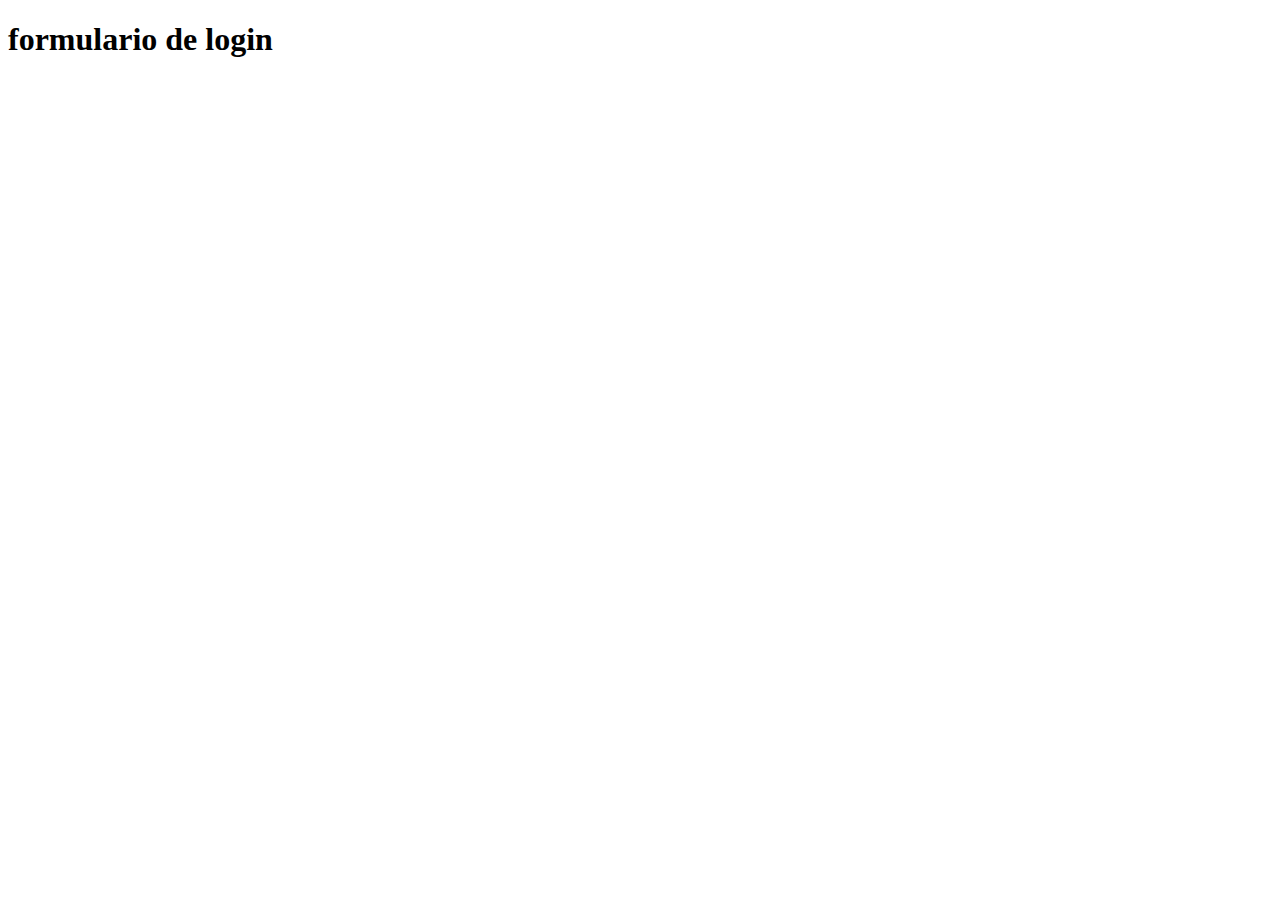
<file: login.html>
<!DOCTYPE html>
<html lang="en">
<head>
    <meta charset="UTF-8">
    <meta name="viewport" content="width=device-width, initial-scale=1.0">
    <title>Document</title>
</head>
<body>
    <h1>formulario de login<h1>
    <form>
       <span></span>
    </form>
</body>
</html>
</file>
